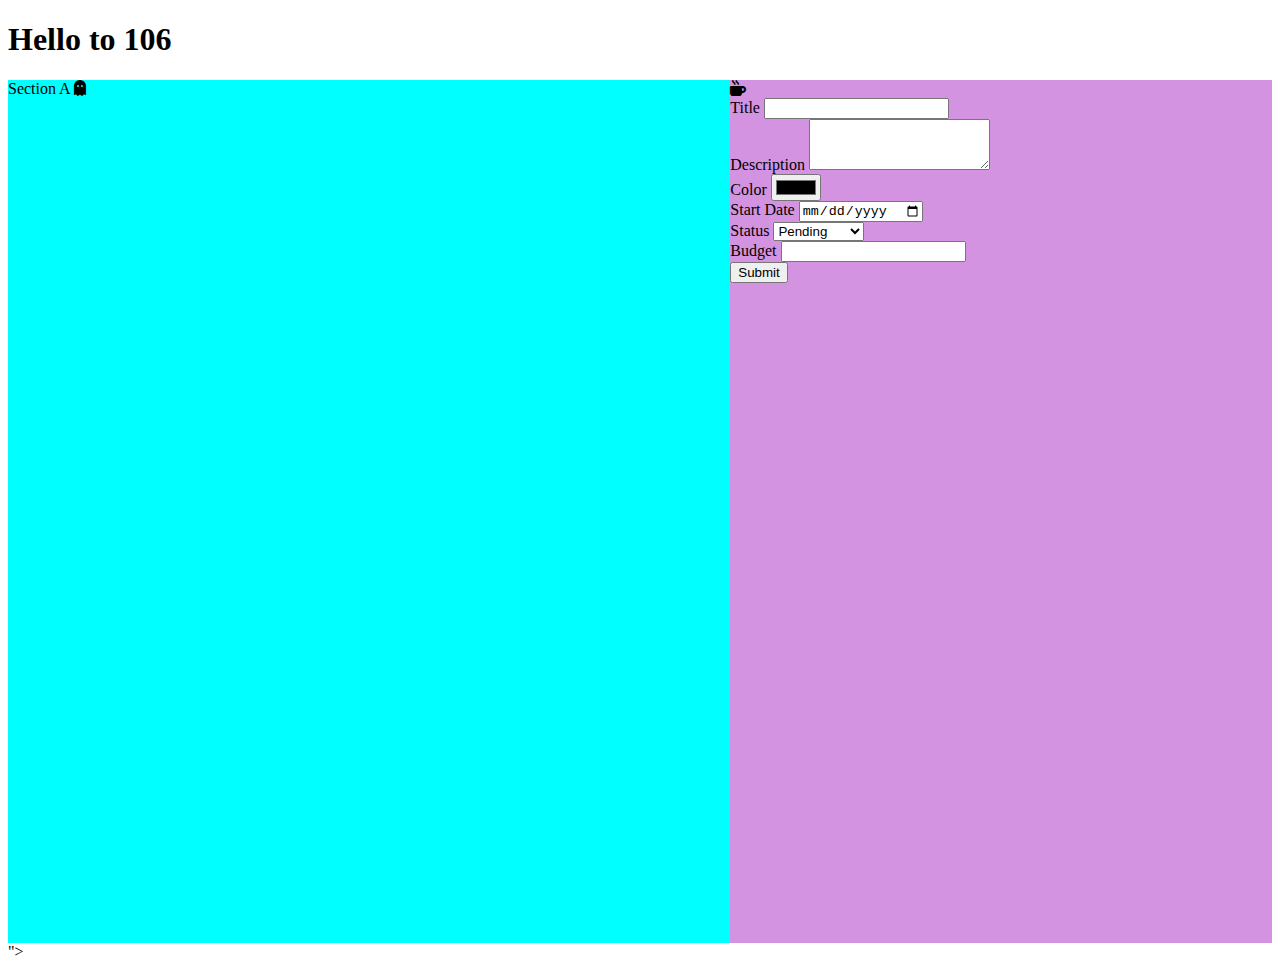
<file: app.html>
<!DOCTYPE html>
<html lang="en">
<head>
    <meta charset="UTF-8">
    <meta name="viewport" content="width=device-width, initial-scale=1.0">
    <title>Document</title>
    <link rel="stylesheet" href="./styles/app.css">
    <link href="https://cdn.jsdelivr.net/npm/bootstrap@5.3.2/dist/css/bootstrap.min.css" rel="stylesheet" integrity="sha384-T3c6CoIi6uLrA9TneNEoa7RxnatzjcDSCmG1MXxSR1GAsXEV/Dwwykc2MPK8M2HN" crossorigin="anonymous">
    <link rel="stylesheet" href="https://cdnjs.cloudflare.com/ajax/libs/font-awesome/6.5.1/css/all.min.css" integrity="sha512-..." crossorigin="anonymous" />
</head>
<body>
    <h1>Hello to 106</h1>

    <main>
        <section id="sectionA">Section A <i class="fa-solid fa-ghost"></i></section>
        <section id="sectionB">
            <form>
                <div class="mt-3">
                    <i id="iImportant" class="fa-solid fa-mug-hot"></i>
                </div>
                <div class="mb-3">
                    <label for="title" class="form-label">Title</label>
                    <input type="text" class="form-control" id="title" name="title" required>
                </div>
                
                <div class="mb-3">
                    <label for="description" class="form-label">Description</label>
                    <textarea class="form-control" id="description" name="description" rows="3" required></textarea>
                </div>
                
                <div class="mb-3">
                    <label for="color" class="form-label">Color</label>
                    <input type="color" class="form-control" id="color" name="color" required>
                </div>
                
                <div class="mb-3">
                    <label for="startDate" class="form-label">Start Date</label>
                    <input type="date" class="form-control" id="startDate" name="startDate" required>
                </div>
                
                <div class="mb-3">
                    <label for="status" class="form-label">Status</label>
                    <select class="form-select" id="status" name="status" required>
                        <option value="pending">Pending</option>
                        <option value="in-progress">In Progress</option>
                        <option value="completed">Completed</option>
                    </select>
                </div>
                
                <div class="mb-3">
                    <label for="budget" class="form-label">Budget</label>
                    <input type="number" class="form-control" id="budget" name="budget" required>
                </div>
                
                <button id="btnSave" class="btn btn-primary">Submit</button>
            </form>
    </main>

    <script src="https://cdn.jsdelivr.net/npm/bootstrap@5.3.2/dist/js/bootstrap.bundle.min.js" integrity="sha384-C6RzsynM9kWDrMNeT87bh95OGNyZPhcTNXj1NW7RuBCsyN/o0jlpcV8Qyq46cDfL" crossorigin="anonymous"></script>
    <script src="https://code.jquery.com/jquery-3.7.1.js" integrity="sha256-eKhayi8LEQwp4NKxN+CfCh+3qOVUtJn3QNZ0TciWLP4=" crossorigin="anonymous"></script>"></script>
    <script src="./scripts/task.js"></script>
    <script src="./scripts/app.js"></script>
    
</body>
</html>
</file>
<file: styles/app.css>
main
{
    display: flex;
    height: calc(100vh - 37px);
    flex-direction: row;
}

#sectionA
{
    background-color: aqua;
    flex: 8;

}
#sectionB
{
    background-color: rgb(212, 147, 224);
    flex:6;
}
</file>
